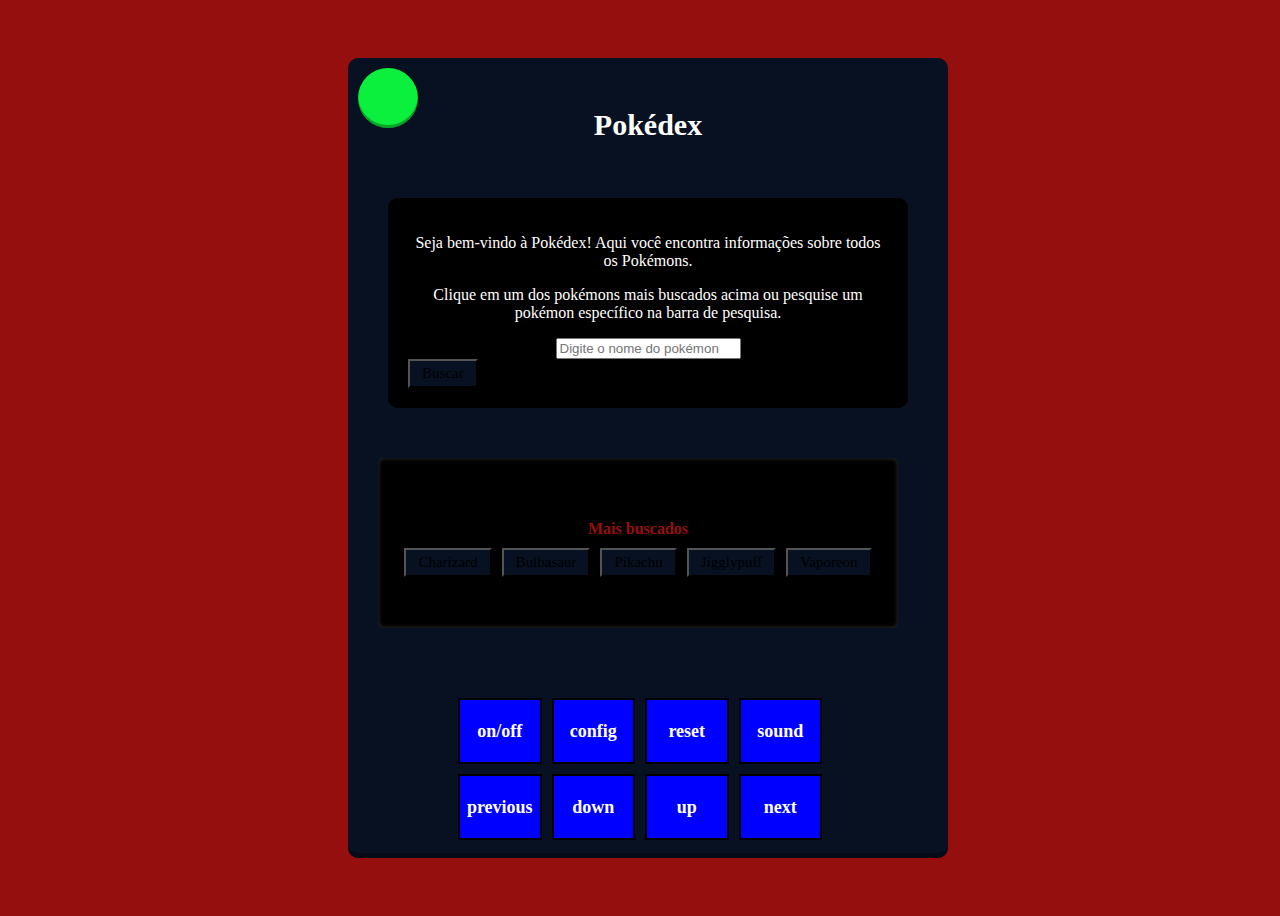
<file: index.html>
<!DOCTYPE html>
<html lang="pt-BR">
  <!-- Better to use "pt-BR" if the site is in Portuguese -->
  <head>
    <meta charset="UTF-8" />
    <meta name="viewport" content="width=device-width, initial-scale=1.0" />
    <link rel="icon" href="./Imagens/favicon-16x16.png" />
    <title>Pokédex</title>
    <link rel="stylesheet" href="styles.css" />
  </head>
  <body>
    <div class="pokedex">
      <div class="circle-button"></div>
        <h1 class="pokedex-title">Pokédex</h1>

      <!-- Seção de pesquisa e informações -->
      <div class="container">
        <p>
          Seja bem-vindo à Pokédex! Aqui você encontra informações sobre todos
          os Pokémons.
        </p>
        <p>
          Clique em um dos pokémons mais buscados acima ou
          pesquise um pokémon específico na barra de pesquisa.
        </p>
        <form action="./search.php" method="GET">
          <input
            type="text"
            name="search"
            placeholder="Digite o nome do pokémon"
            required
          />
          <button type="submit">Buscar</button>
        </form>
      </div>

      <!-- Mais buscados -->
      <div class="screen">
          <h4>Mais buscados</h4>
          <div class="pokemon-buttons">
            <button type="button" onclick="location.href='./charizard.html'">Charizard</button>
            <button type="button" onclick="location.href='./bulbasaur.html'">Bulbasaur</button>
            <button type="button" onclick="location.href='./pikachu.html'">Pikachu</button>
            <button type="button" onclick="location.href='./jigglypuff.html'">Jigglypuff</button>
            <button type="button" onclick="location.href='./vaporeon.html'">Vaporeon</button>
          </div>
        </div>
    </div>
               <table>
                <tr>
                    <td>on/off</td>
                    <td>config</button></td>
                    <td>reset</td>
                    <td>sound</td>
                    <tr>
                    <td>previous</td>
                    <td>down</td>
                    <td>up</td>
                    <td>next</td>    
                    </tr>
                </tr>
            </table>
    </div>
  </body>
</html>
</file>
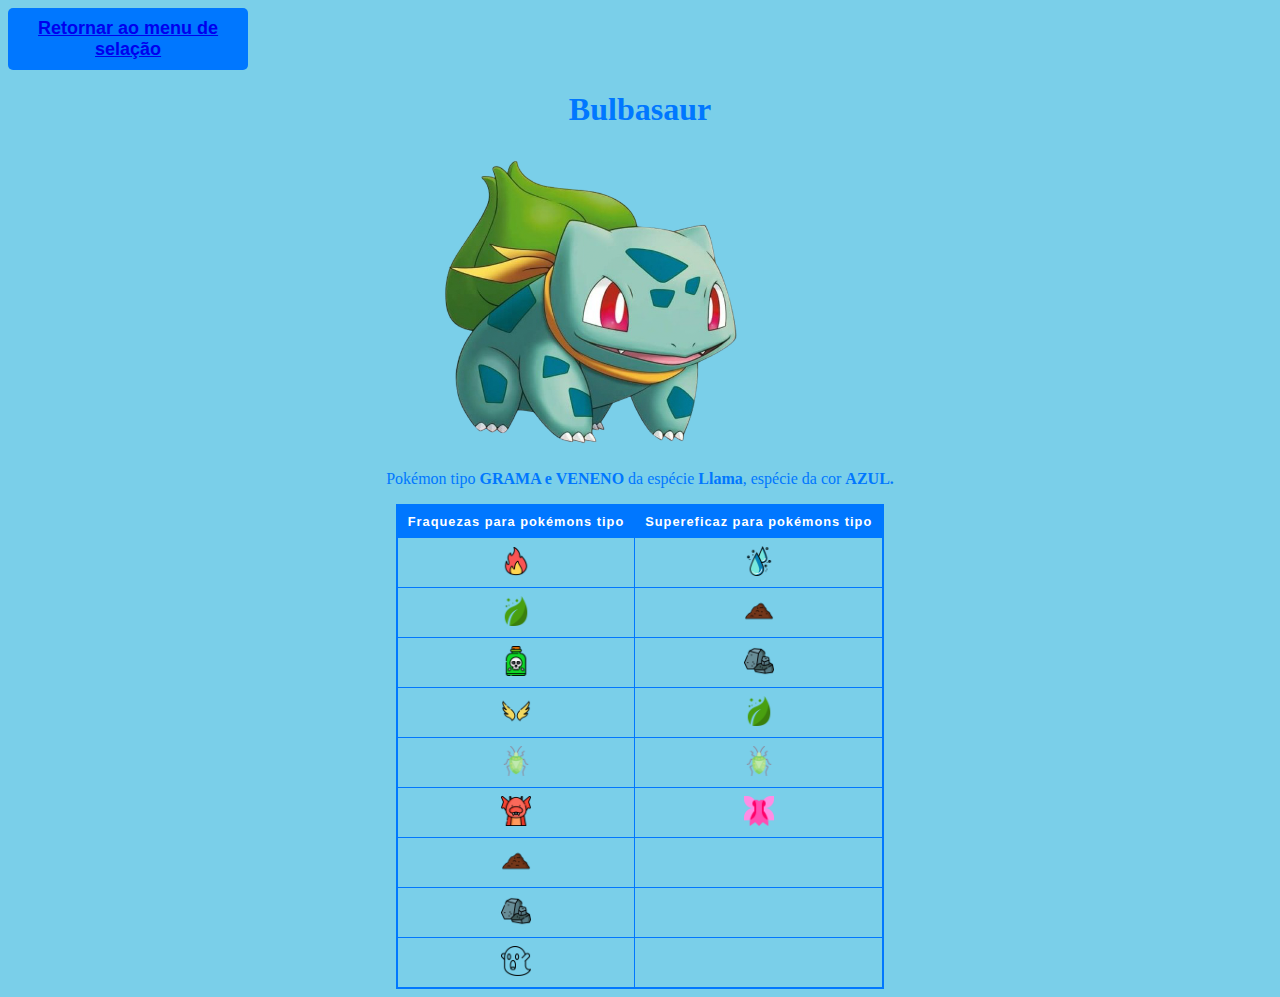
<file: bulbasaur.html>
<!DOCTYPE html>
<html lang="en">
<head>
    <meta charset="UTF-8">
    <meta name="viewport" content="width=device-width, initial-scale=1.0">
    <title>Bulbasaur</title>
    <link rel="stylesheet" href="./pokemon.css">
</head>
<body>
    <button><a href="./index.html">Retornar ao menu de selação</a></button>  
    <h1>Bulbasaur</h1>
    <div class="imagem">
    <img src="./Imagens/Bulbasaur.png" height="300px">
    </div>
    <p>Pokémon tipo <strong>GRAMA e VENENO</strong> da espécie <strong>Llama</strong>, espécie da cor <strong>AZUL.</strong></p>
    <table align="center">
        <thead align="center">
            <tr>
                <th>Fraquezas para pokémons tipo</th>
                <th>Supereficaz para pokémons tipo</th>
            </tr>
        </thead>
        <tbody align="center">
            <tr>
                <td><img src="./Imagens/fogueira.png" height="30px"></td>
                <td><img src="./Imagens/agua.png" height="30px"></td>
            </tr>
            <tr>
                <td><img src="./Imagens/folha.png" height="30px"></td>
                <td><img src="./Imagens/terra.png" height="30px"></td>
            </tr>
            <tr>
                <td><img src="./Imagens/pocao.png" height="30px"></td>
                <td><img src="./Imagens/pedra.png" height="30px"></td>
            </tr>
            <tr>
                <td><img src="./Imagens/asas.png" height="30px"></td>
                <td><img src="./Imagens/folha.png" height="30px"></td>
            </tr>
            <tr>
                <td><img src="./Imagens/inseto.png" height="30px"></td>
                <td><img src="./Imagens/inseto.png" height="30px"></td>
            </tr>
            <tr>
                <td><img src="./Imagens/dragao.png" height="30px"></td>
                <td><img src="./Imagens/fadas.png" height="30px"></td>
            </tr>
            <tr>
                <td><img src="./Imagens/terra.png" height="30px"></td>
                <td></td>
            </tr>
            <tr>
                <td><img src="./Imagens/pedra.png" height="30px"></td>
                <td></td>
            </tr>
            <tr>
                <td><img src="./Imagens/fantasma.png" height="30px"></td>
                <td></td>
            </tr>
        </tbody>
    </table>
</body>
</html>
</file>
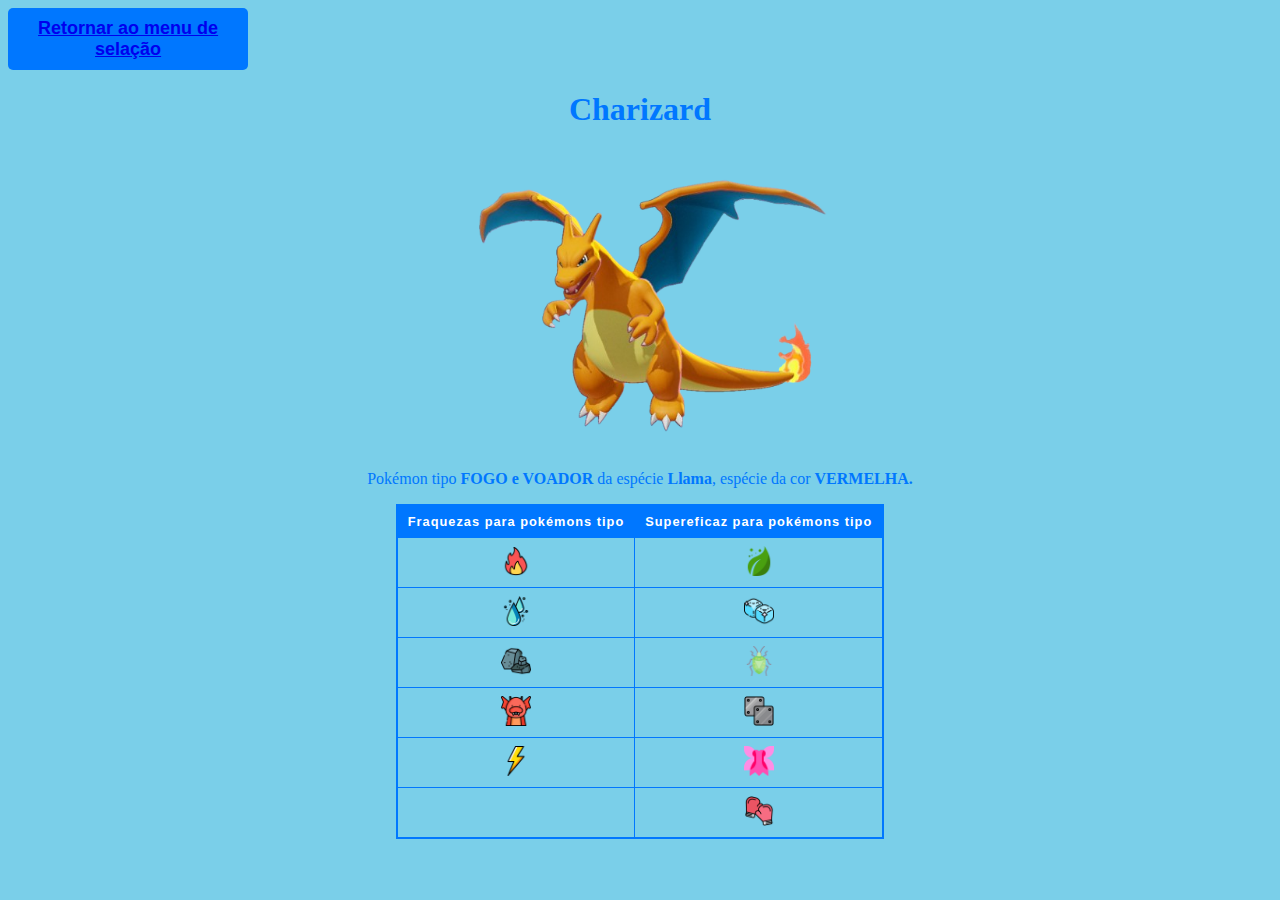
<file: charizard.html>
<!DOCTYPE html>
<html lang="en">
<head>
    <meta charset="UTF-8">
    <meta name="viewport" content="width=device-width, initial-scale=1.0">
    <title>Charizard</title>
    <link rel="stylesheet" href="./pokemon.css">
</head>
<body>
    <button><a href="./index.html">Retornar ao menu de selação</a></button>  
    <h1>Charizard</h1>
    <div class="imagem">
    <img src="./Imagens/charizard.png" height="300px">
    </div>
    <p>Pokémon tipo <strong>FOGO e VOADOR</strong> da espécie <strong>Llama</strong>, espécie da cor <strong>VERMELHA.</strong></p>
    <table align="center">
        <thead align="center">
            <tr>
                <th>Fraquezas para pokémons tipo</th>
                <th>Supereficaz para pokémons tipo</th>
            </tr>
        </thead>
        <tbody align="center">
            <tr>
                <td><img src="./Imagens/fogueira.png" height="30px"></td>
                <td><img src="./Imagens/folha.png" height="30px"></td>
            </tr>
            <tr>
                <td><img src="./Imagens/agua.png" height="30px"></td>
                <td><img src="./Imagens/cubos-de-gelo.png" height="30px"></td>
            </tr>
            <tr>
                <td><img src="./Imagens/pedra.png" height="30px"></td>
                <td><img src="./Imagens/inseto.png" height="30px"></td>
            </tr>
            <tr>
                <td><img src="./Imagens/dragao.png" height="30px"></td>
                <td><img src="./Imagens/aco.png" height="30px"></td>
            </tr>
            <tr>
                <td><img src="./Imagens/eletrico.png" height="30px"></td>
                <td><img src="./Imagens/fadas.png" height="30px"></td>
            </tr>
            <tr>
                <td></td>
                <td><img src="./Imagens/luvas-de-boxe.png" height="30px"></td>
            </tr>
        </tbody>
    </table>
</body>
</html>
</file>
<file: styles.css>
body {
  display: flex;
  justify-content: center;
  align-items: center;
  height: 100vh;
  background-color: rgb(150, 15, 15);
  width: 100%;
}

.pokedex {
  width: 600px;
  height: 800px;
  background: rgb(8, 17, 34);
  border-radius: 10px;
  box-shadow: inset 0px -5px 0px rgba(0, 0, 0, 0.3);
  position: relative;
  display: flex;
  justify-content: center;
  align-items: center;
}

.pokedex-title {
  position: absolute;
  top: 5%;
  left: 50%;
  transform: translateX(-50%);
  font-family: Georgia, "Times New Roman", Times, serif;
  font-size: 30px;
  color: #ffffff;
}

.screen {
  width: 500px;
  height: 150px;
  background: #000000;
  position: absolute;
  top: 400px;
  left: 30px;
  border-radius: 5px;
  box-shadow: inset 0px 0px 5px rgba(255, 255, 255, 0.2);
  display: flex;
  flex-direction: column;
  align-items: center;
  justify-content: center;
  color: #ffffff;
  text-align: center;
  padding: 10px;
}

h1,
h3,
h4 {
  margin: 10px 0;
  font-family: Georgia, "Times New Roman", Times, serif;
  color: rgb(150, 15, 15);
}

.pokemon-buttons {
  display: flex;
  flex-direction: row;
  gap: 10px;
}

button {
  display: flex;
  background-color: rgb(8, 17, 34);
  padding: 4px 12px;
  font-family: Georgia, "Times New Roman", Times, serif;
  font-size: 15px;
  cursor: pointer;
}

button a {
  text-decoration: wavy;
  color: #ffffff;
}

button:hover {
  background-color: rgb(175, 175, 174);
}

.buttons {
  position: absolute;
  bottom: 30px;
  left: 30px;
  display: flex;
  gap: 10px;
}

.btn {
  width: 40px;
  height: 40px;
  background: rgb(20, 31, 97);
  border-radius: 50%;
}

.circle-button {
  width: 60px;
  height: 60px;
  background: rgb(10, 240, 60);
  border-radius: 50%;
  position: absolute;
  top: 10px;
  left: 10px;
  box-shadow: inset 0px -3px 0px rgba(0, 0, 0, 0.3);
}

.container {
  position: absolute; /* Mantém a posição dentro da Pokédex */
  bottom: 450px; /* Ajusta a posição para ficar mais alinhado */
  left: 50%;
  transform: translateX(-50%);
  width: 80%; /* Define a largura da .container */
  text-align: center;
  background-color: black; /* Fundo preto */
  box-shadow: inset 0 0 0 1000px black; /* Garante que TODO o fundo fique preto */
  z-index: 1; /* Coloca a .container acima da Pokédex */
  padding: 20px;
  border-radius: 10px;
  font-family: Georgia, "Times New Roman", Times, serif;
  font-size: 16px;
  color: white;
}

.button-tittle {
  position: absolute;
  bottom: 500px; ;
  left: 50%;
  transform: translateX(-50%);
}


/* Estiliza a tabela */
table {
  position: absolute;
  bottom: 50px;
  left: 50%;
  transform: translateX(-50%);
  width: 30%; 
  border-spacing: 1cap;
}

td {
  width: 25%;
  height: 60px;
  text-align: center;
  vertical-align: middle;
  border: 2px solid black;
  font-size: 18px;
  font-weight: bold;
  background-color: blue;
  color: white;
  cursor: pointer;
}

td:hover {
  background-color: darkblue;
}
</file>
<file: pokemon.css>
h1,h3,p {
    text-align: center;
    color: #0077ff;
}

body{
    background-color: #7acfe9;
}

button{
        width: 19%;
        padding: 10px 0;
        background: #0077ff;
        font-weight: bold;
        font-size: 18px;
        color: rgb(255, 255, 255);
        border: none;
        border-radius: 5px;
        cursor: pointer;
        transition: 1s all;
    }

.imagem{
    margin: 0 auto;
    width: 400px;
}

thead{
  background-color: #0077ff;
  color: #fff;
}

tbody {
  background-color: #7acfe9;
}

table {
  border-collapse: collapse;
  border: 2px solid #0077ff;
  font-family: sans-serif;
  font-size: 0.8rem;
  letter-spacing: 1px;
}

th,
td {
  border: 1px solid #0077ff;
  padding: 8px 10px;
}

td {
  text-align: center;
}
</file>
